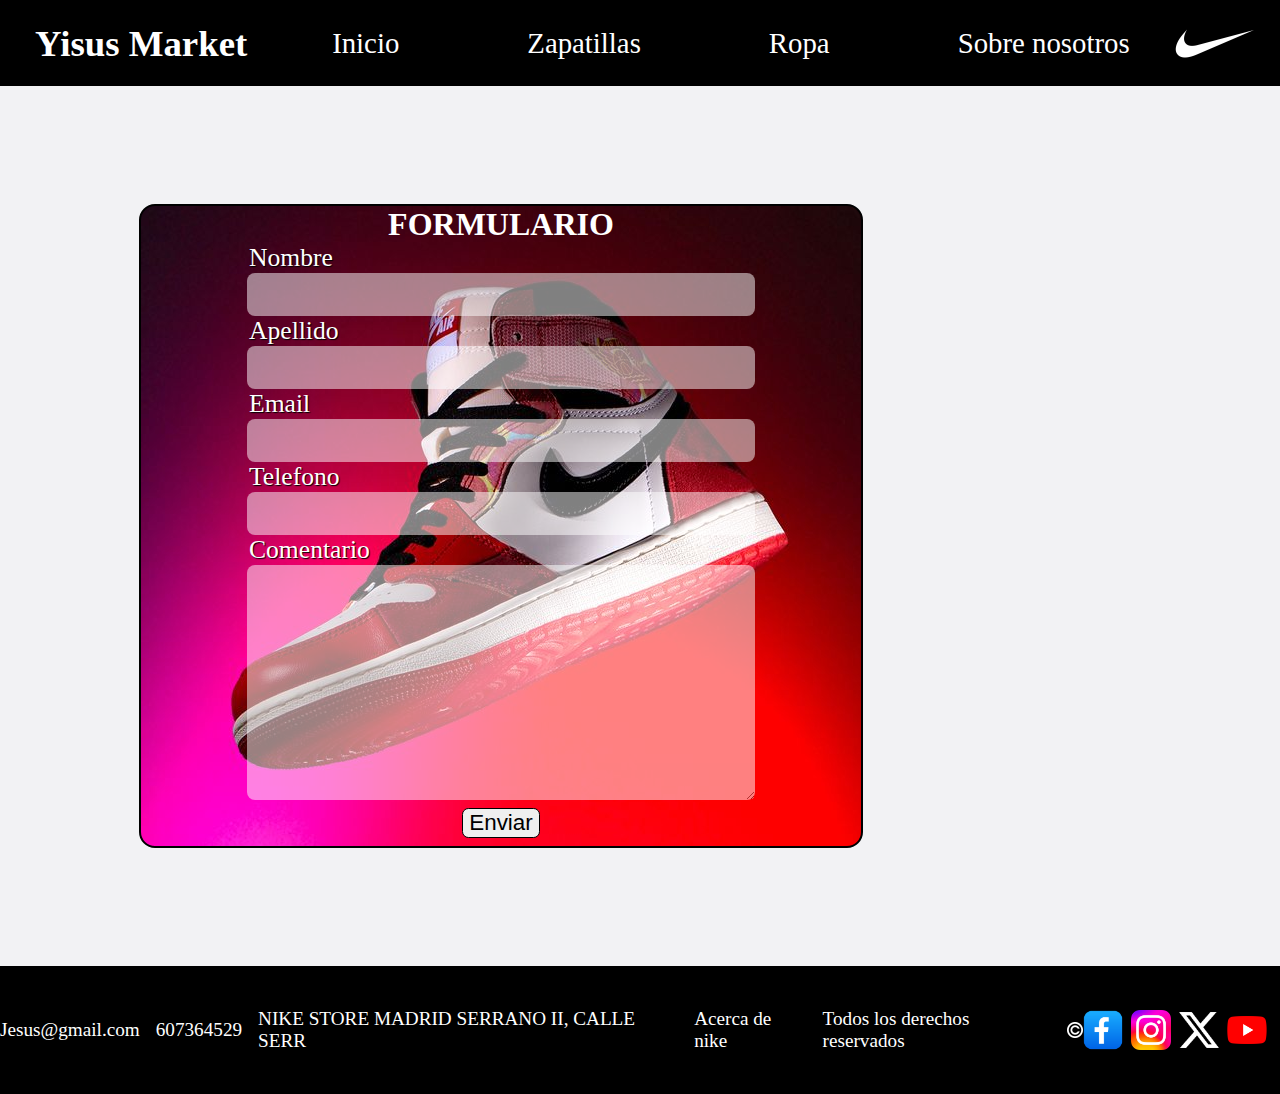
<file: index.html>
<!DOCTYPE html>
<html lang="en">
<head>
    <meta charset="UTF-8">
    <meta name="viewport" content="width=device-width, initial-scale=1">
    <title>Yisus Market</title>
    <link rel="stylesheet" href="style.css">
</head>
<body>
    <header>
        <h1 class="TituloPage">Yisus Market</h1>
        <nav>
            <ul>
                <li class="links"><a href="index.html">Inicio</a></li>
                <li class="links"><a href="zapatillas.html">Zapatillas</a></li>
                <li class="links"><a href="">Ropa</a></li>
                <li class="links"><a href="">Sobre nosotros</a></li>
            </ul>
        </nav>
        <img src="logos/nike_blanco.jpg" alt="" class="logoNike">

    </header>
    <main>
        <div class="contenedorForm">
            <form action="" class="formulario">

                <h2>FORMULARIO</h2>
                <label for="nombre">Nombre</label>
                <input type="text" name="nombre" id="nombre" class="nombre">

                <label for="apellido">Apellido</label>
                <input type="text" name="apellido" id="apellido" class="apellido">

                <label for="email">Email</label>
                <input type="email" name="email" id="email" class="email">

                <label for="telefono">Telefono</label>
                <input type="text" name="telefono" id="telefono" class="telefono">


                <label for="mensaje">Comentario</label>
                <textarea name="mensaje" id="mensaje" cols="60" rows="10"></textarea>

                <input type="submit" value="Enviar" class="botonForm">
            </form>
        </div>
        <div class="foto1"></div>
    </main>

<footer>
    <div class="copyring">
        <p>Jesus@gmail.com</p>
        <p>607364529 </p>
        <p>NIKE STORE MADRID SERRANO II, CALLE SERR</p>
        <p>Acerca de nike</p> 
        <p>Todos los derechos reservados</p>
        <img src="logos/copyright.png" alt="" class="copyrightLogo">
        
        
    </div>
    <div class="contenedorLogos">
        <img src="logos/facebook.png" alt="" class="logo">
        <img src="logos/instagram.png" alt="" class="logo">
        <img src="logos/x_logo.png" alt="" class="logo">
        <img src="logos/youtube.png" alt="" class="logo">
    </div>
</footer>
</body>
</html>
</file>
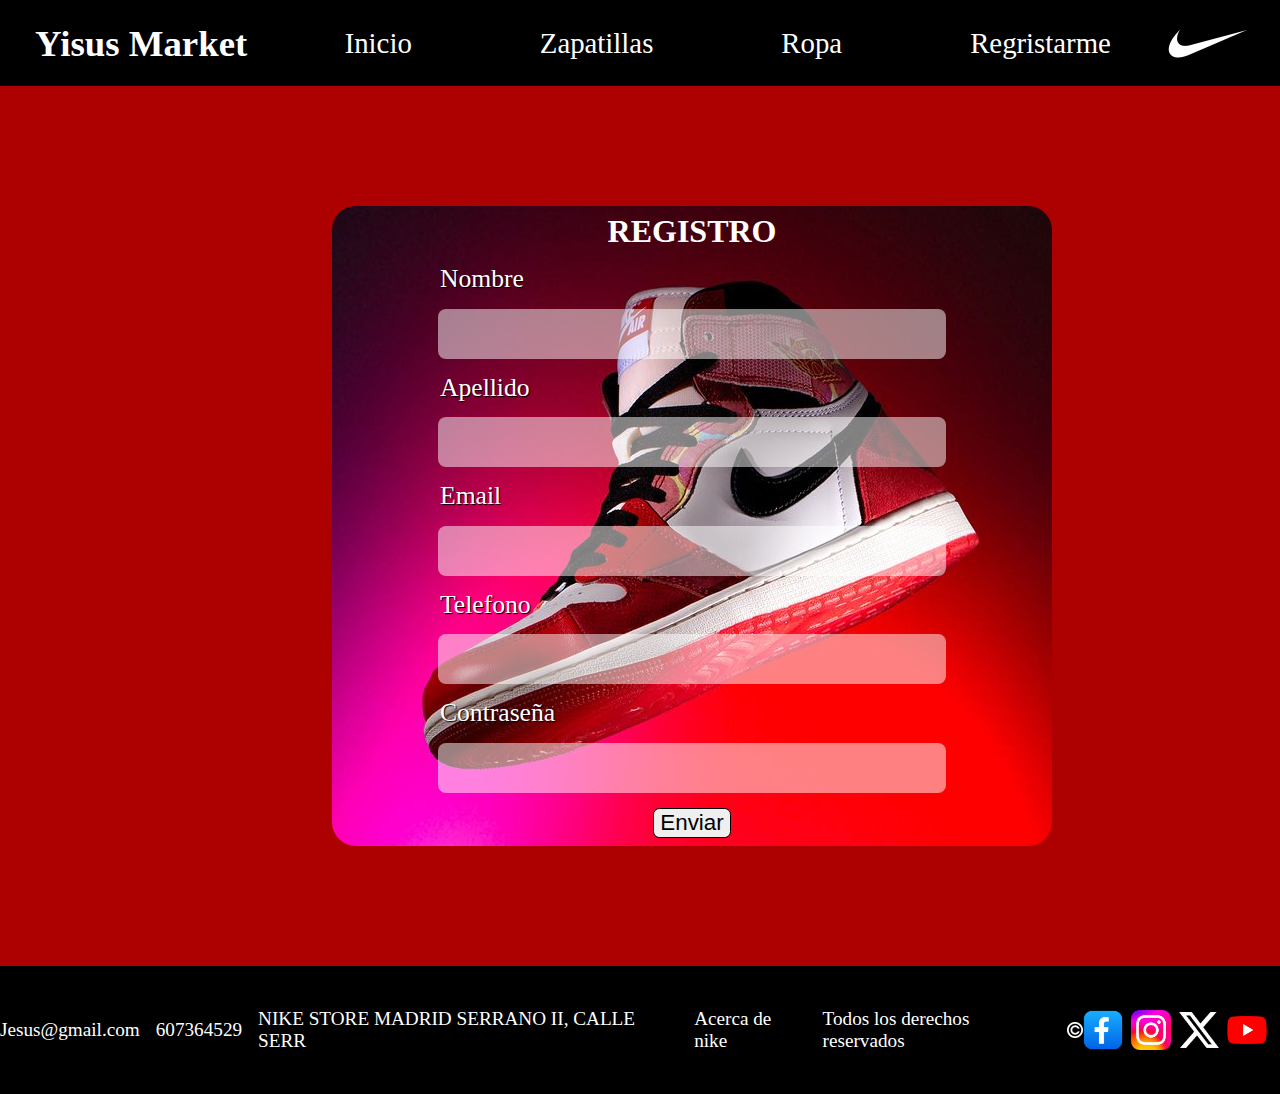
<file: registro.html>
<!DOCTYPE html>
<html lang="en">
<head>
    <meta charset="UTF-8">
    <meta name="viewport" content="width=device-width, initial-scale=1">
    <title>Yisus Market</title>
    <link rel="stylesheet" href="style.css">
</head>
<body class="bodyRegister">
    <header>
        <h1 class="TituloPage">Yisus Market</h1>
        <nav>
            <ul>
                <li class="links"><a href="index.html">Inicio</a></li>
                <li class="links"><a href="zapatillas.html">Zapatillas</a></li>
                <li class="links"><a href="">Ropa</a></li>
                <li class="links"><a href="registro.html">Regristarme</a></li>
            </ul>
        </nav>
        <img src="logos/nike_blanco.jpg" alt="" class="logoNike">

    </header>
    <main class="registro">
        <div class="contenedorRegister">
            <form action="" class="formulario" id="registroForm">

                <h2>REGISTRO</h2>

                <label for="nombre">Nombre</label>
                <input type="text" name="nombre" id="name" class="nombre" required>

                <label for="apellido">Apellido</label>
                <input type="text" name="apellido" id="lastname" class="apellido" required>

                <label for="email">Email</label>
                <input type="email" name="email" id="mail" class="email" required>

                <label for="telefono">Telefono</label>
                <input type="text" name="telefono" id="telefono" class="telefono" required>


                <label for="password">Contraseña</label>
                <input type="password" name="password" id="password" required>

                <input type="submit" value="Enviar" class="botonForm">
            </form>
        </div>
        <div class="foto1"></div>
    </main>
    <section id="fecha">
        <div class="dia"></div>
        <div class="mes"></div>
        <div class="hora"></div>
    </section>

<footer>
    <div class="copyring">
        <p>Jesus@gmail.com</p>
        <p>607364529 </p>
        <p>NIKE STORE MADRID SERRANO II, CALLE SERR</p>
        <p>Acerca de nike</p> 
        <p>Todos los derechos reservados</p>
        <img src="logos/copyright.png" alt="" class="copyrightLogo">
        
        
    </div>
    <div class="contenedorLogos">
        <img src="logos/facebook.png" alt="" class="logo">
        <img src="logos/instagram.png" alt="" class="logo">
        <img src="logos/x_logo.png" alt="" class="logo">
        <img src="logos/youtube.png" alt="" class="logo">
    </div>
</footer>
<script src="/js/register.js"></script>
</body>
</html>
</file>
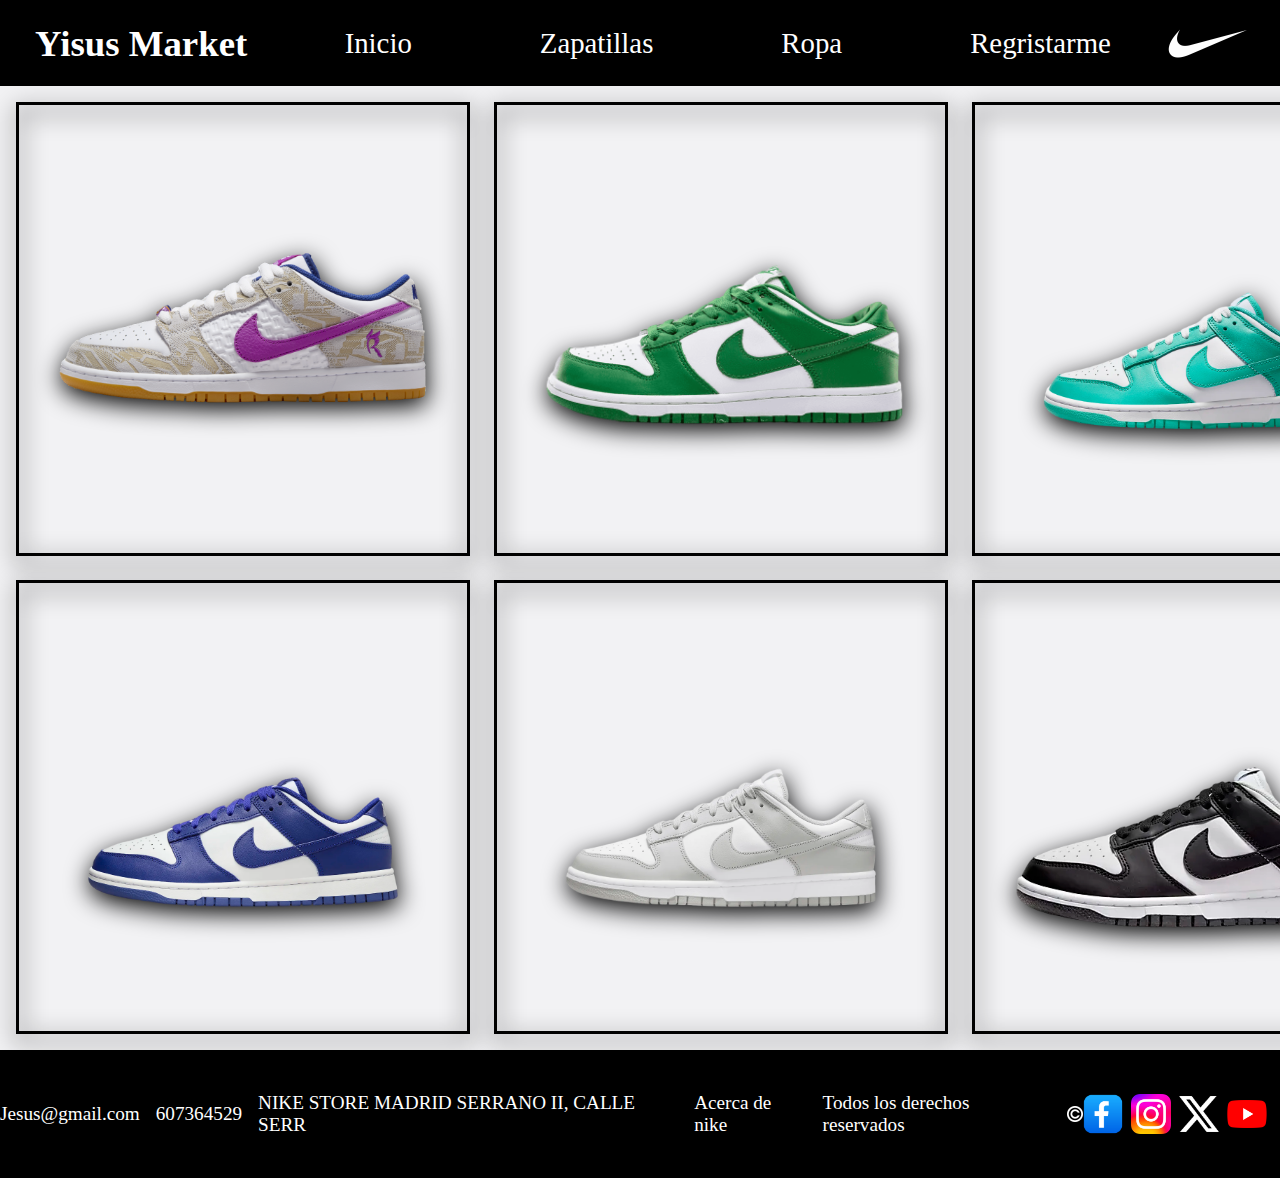
<file: zapatillas.html>
<!DOCTYPE html>
<html lang="en">
<head>
    <meta charset="UTF-8">
    <meta name="viewport" content="width=device-width, initial-scale=1.0">
    <title>Yisus Market</title>
    <link rel="stylesheet" href="style.css">
</head>
<body>
    <header>
        <h1 class="TituloPage">Yisus Market</h1>
        <nav>
            <ul>
                <li class="links"><a href="index.html">Inicio</a></li>
                <li class="links"><a href="zapatillas.html">Zapatillas</a></li>
                <li class="links"><a href="">Ropa</a></li>
                <li class="links"><a href="registro.html">Regristarme</a></li>
            </ul>
        </nav>
        <img src="logos/nike_blanco.jpg" alt="" class="logoNike">

    </header>
    
    <main>
        <div class="containerDunks">
            <div class="dunks"><img src="zapatillas_dunks/gris_morado.png" alt=""></div>
            <div class="dunks"><img src="zapatillas_dunks/verde.png" alt=""></div>
            <div class="dunks"><img src="zapatillas_dunks/azul_claro.png" alt=""></div>
            <div class="dunks"><img src="zapatillas_dunks/amarillo.png" alt=""></div>
            <div class="dunks"><img src="zapatillas_dunks/azul_marino.png" alt=""></div>
            <div class="dunks"><img src="zapatillas_dunks/gris.png" alt=""></div>
            <div class="dunks"><img src="zapatillas_dunks/pandas.png" alt=""></div>
            <div class="dunks"><img src="zapatillas_dunks/morado.png" alt=""></div>
        </div>
    </main>

    <footer>
        <div class="copyring">
            <p>Jesus@gmail.com</p>
            <p>607364529 </p>
            <p>NIKE STORE MADRID SERRANO II, CALLE SERR</p>
            <p>Acerca de nike</p> 
            <p>Todos los derechos reservados</p>
            <img src="logos/copyright.png" alt="" class="copyrightLogo">
            
            
        </div>
        <div class="contenedorLogos">
            <img src="logos/facebook.png" alt="" class="logo">
            <img src="logos/instagram.png" alt="" class="logo">
            <img src="logos/x_logo.png" alt="" class="logo">
            <img src="logos/youtube.png" alt="" class="logo">
        </div>
    </footer>
</body>
</html>
</file>
<file: style.css>
*{
    margin: auto;
    padding: auto;
}
body{
    background-color: #f2f2f4;
}
header{
    display: flex;
    border: solid;
    height: 5rem;
    background-color: black;
}
.logoNike{
    width: 5rem;
}
.dunks{
    border: solid 3px;
    width: 28rem;
    height: 28rem;
    display: flex; /* Agregado para centrar contenido */
    justify-content: center; /* Agregado para centrar horizontalmente */
    align-items: center; /* Agregado para centrar verticalmente */
    margin: auto;
    filter: drop-shadow(1px 7px 12px #000000);
}
.TituloPage:hover{
    color: red;
    cursor: pointer;
}
ul{
    display: flex;
    align-items: center;
    list-style: none;
    gap: 8rem;
    width: auto;
}
a{
    text-decoration: none;
    font-size: 1.8rem;
    color: white;
}
a:hover{
    color: red;
}
h1{
    font-size: 2.3rem;
    color: white;
    margin-left: 2rem;
}
img {
    max-width: 100%;
    max-height: 100%;
}
.container{
    display: grid;
    grid-template-columns: 1fr 1fr 1fr 1fr;
}
.containerDunks{
    display: grid;
    grid-template-columns: repeat(4, 1fr);
    gap: 1.5rem;
    padding: 1rem;
}
main{
    width: 100%;
    height: auto;
    display: flex;
}
.reloj{
    border: solid 1.5px ;
    border-radius: 1rem;
    width: 40%;
    text-align: center;
    font-size: 2rem;
    font-weight: 900;
    color: rgb(0, 0, 0);
    margin-left: 28%;   
    margin-top: 2rem;
    background-color: rgb(234, 0, 255);
}
.tyc{
    display: flex;
    gap: 0.5rem;
    margin-top: 0.5rem;
    font-size: 1.2rem;
    color: white;
}
#checkbox{
    height: 1rem;
    width: 1rem;
    cursor: pointer;
}

.foto1{
    width: auto;
    height: 55rem;

}
.contenedorForm{
    border: solid 2px;
    border-radius: 1rem;
    width: 45rem;
    height: 40rem;
    background-image: url(spidernike.jpeg);
    background-repeat: no-repeat;
    background-position: center;
}
.contenedorRegister{
    border: none;
    border-radius: 1.5rem;
    width: 45rem;
    height: 40rem;
    background-image: url(spidernike.jpeg);
    background-repeat: no-repeat;
    background-position: center
}
.registro{
    margin: auto;
    display: flex;
    justify-content: center;
    align-items: center;
    margin-left: 15%;
}
.bodyRegister{
    background-color: rgb(173, 1, 1);
}
.formulario{
    display: flex;
    flex-direction: column;
    justify-content: center;
    align-items: center;
    width: 100%;
    height: 100%;
}
input{
    font-size: 1.5rem;
}
h2{
    color: white;
    font-size: 2rem;
}
label{
    color: white;
    font-weight: 500;
    font-size: 1.6rem;
    margin-left: 15%;
    text-shadow: 1px 1px 1px black;
}
.nombre{
    width:70%;
    height: 3rem;
    border-radius: 0.5rem;
    border: none;
    opacity: 0.5;
}

.apellido{
    width: 70%;
    height: 3rem;
    border-radius: 0.5rem;
    border: none;
    opacity: 0.5;
}
.email{
    width: 70%;
    height: 3rem;
    border-radius: 0.5rem;
    border: none;
    opacity: 0.5;
}
.telefono{
    width: 70%;
    height: 3rem;
    border-radius: 0.5rem;
    border: none;
    opacity: 0.5;
}
#password{
    width: 70%;
    height: 3rem;
    border-radius: 0.5rem;
    border: none;
    opacity: 0.5;
}
textarea{
    width: 70%;
    border-radius: 0.5rem;
    border: none;
    opacity: 0.5;
    font-size: 1.5rem;
}
.botonForm{
    margin-top: 0.5rem;
    margin-bottom: 0.5rem;
    color: rgb(0, 0, 0);
    font-size: 1.4rem;
    border-radius: 0.4rem;
    border: solid 1px black;
}
footer{
    display: flex;
    justify-content: center;
    align-items: center;
    background-color: black;
    color: white;
    height: 8rem;
    font-size: 1.2rem;
}
.logo{
    width: 2.5rem;
}
.contenedorLogos{
    display: flex;
    gap: 0.5rem;
    margin-right: 1rem
}
.copyring{
    display: flex;
    gap: 1rem;
}
.copyrightLogo{
    width: 1rem;
}

@media (max-width: 790px){
    header{
        width: auto;
    }
    a{
        font-size: 1.2rem;
    }
    ul{
        gap: 1.5rem;
    }
    h1{
        font-size: 2rem;
        margin-left: 1rem;
    }
    .foto1{
        display: none;
    }
    footer{
        width: auto;
        height: 12rem;
    }
    .copyring{
        display: flex;
        flex-direction: column;
        font-size: 1rem;
        gap: 0.5rem;
    }
    .logo{
        width: 2rem;
    }
    .copyrightLogo{
        display: none;
    }
    .container{
        display: grid;
        grid-template-columns: 1fr 1fr;
        gap: 3rem;
    }
    img{
        width: 20rem;
        margin-right: 0rem ;
    }
    }
    @media (max-width: 500px){
        .container{
            display: grid;
            grid-template-columns: 1fr;
            gap: 2rem;
        }
    }
</file>
